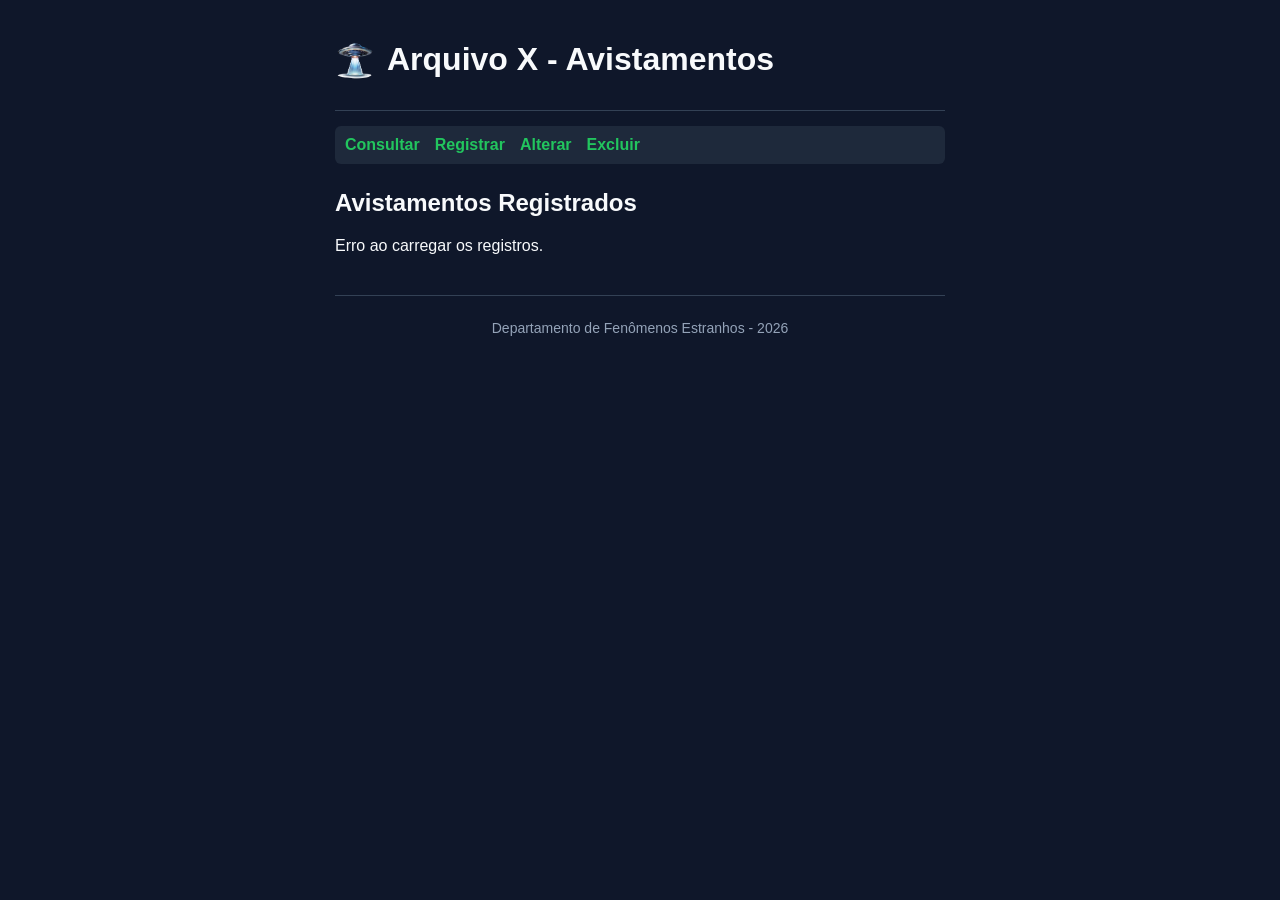
<file: trabalho/index.html>
<!DOCTYPE html>
<html lang="pt-BR">
<head>
    <meta charset="UTF-8">
    <meta name="viewport" content="width=device-width, initial-scale=1.0">
    <title>Consultar Avistamentos</title>
    <link rel="stylesheet" href="./css/modern-normalize.css">
    <link rel="stylesheet" href="./css/variables.css">
    <link rel="stylesheet" href="./css/style.css">
</head>
<body>
    <meu-header></meu-header>
    <meu-nav></meu-nav>

    <main>
        <h2>Avistamentos Registrados</h2>
        <div id="avistamentosContainer">Carregando...</div>
    </main>

    <meu-footer></meu-footer>

    <script type="module" src="./js/components.js"></script>
    <script type="module" src="./js/consultar.js"></script>
</body>
</html>
</file>
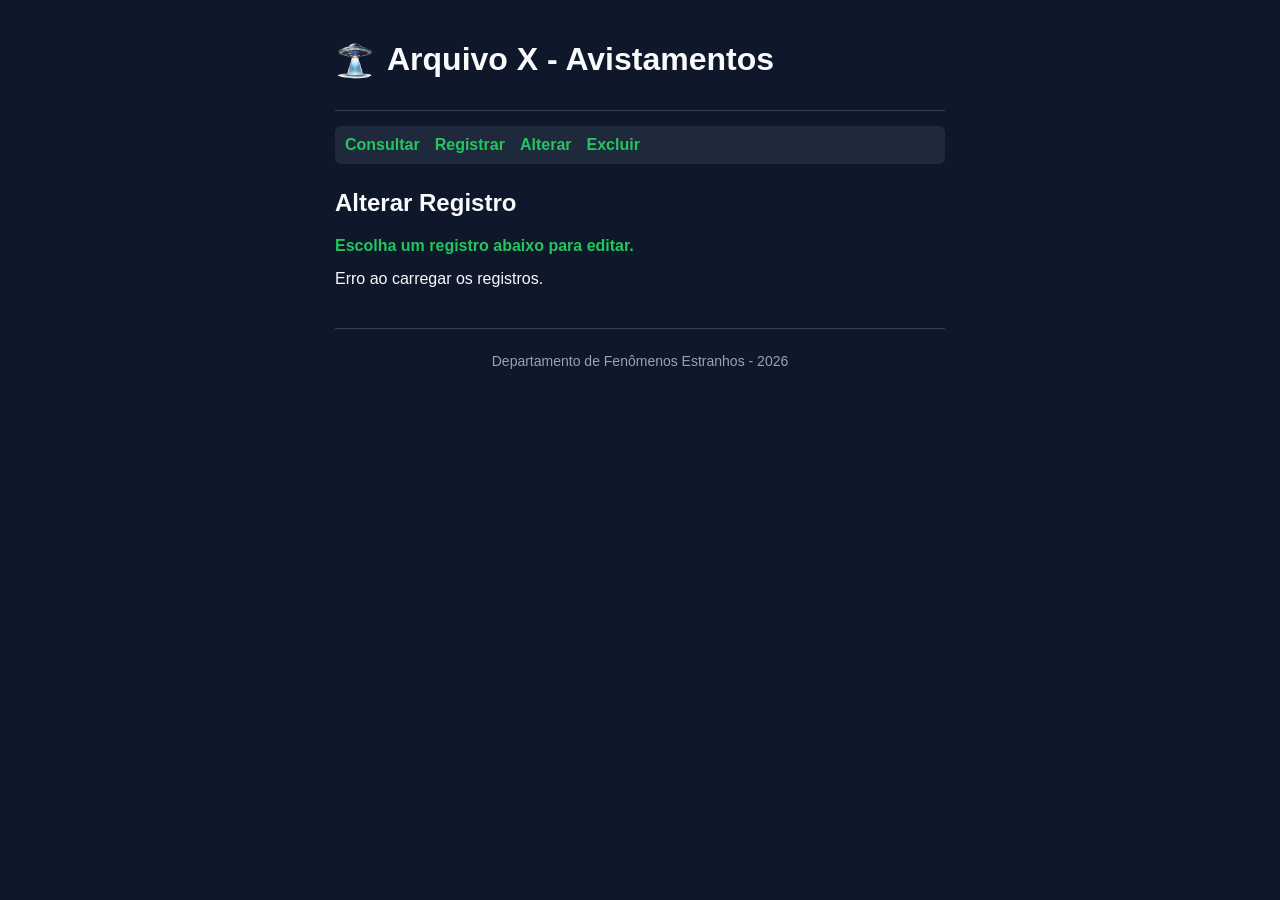
<file: trabalho/alterar.html>
<!DOCTYPE html>
<html lang="pt-BR">
<head>
    <meta charset="UTF-8">
    <meta name="viewport" content="width=device-width, initial-scale=1.0">
    <title>Alterar Avistamento</title>
    <link rel="stylesheet" href="./css/modern-normalize.css">
    <link rel="stylesheet" href="./css/variables.css">
    <link rel="stylesheet" href="./css/style.css">
</head>
<body>
    <meu-header></meu-header>
    <meu-nav></meu-nav>

    <main>
        <h2>Alterar Registro</h2>
        <div id="mensagem">Escolha um registro abaixo para editar.</div>

        <form id="avistamentoForm" class="oculto">
            <input type="hidden" id="avistamentoId">
            <input type="text" id="criatura" placeholder="Criatura ou Objeto" required>
            <input type="text" id="local" placeholder="Local" required>
            <textarea id="relato" placeholder="Relato" rows="4" required></textarea>
            <button type="submit">Salvar Alterações</button>
        </form>

        <div id="avistamentosContainer"></div>
    </main>

    <meu-footer></meu-footer>

    <script type="module" src="./js/components.js"></script>
    <script type="module" src="./js/alterar.js"></script>
</body>
</html>
</file>
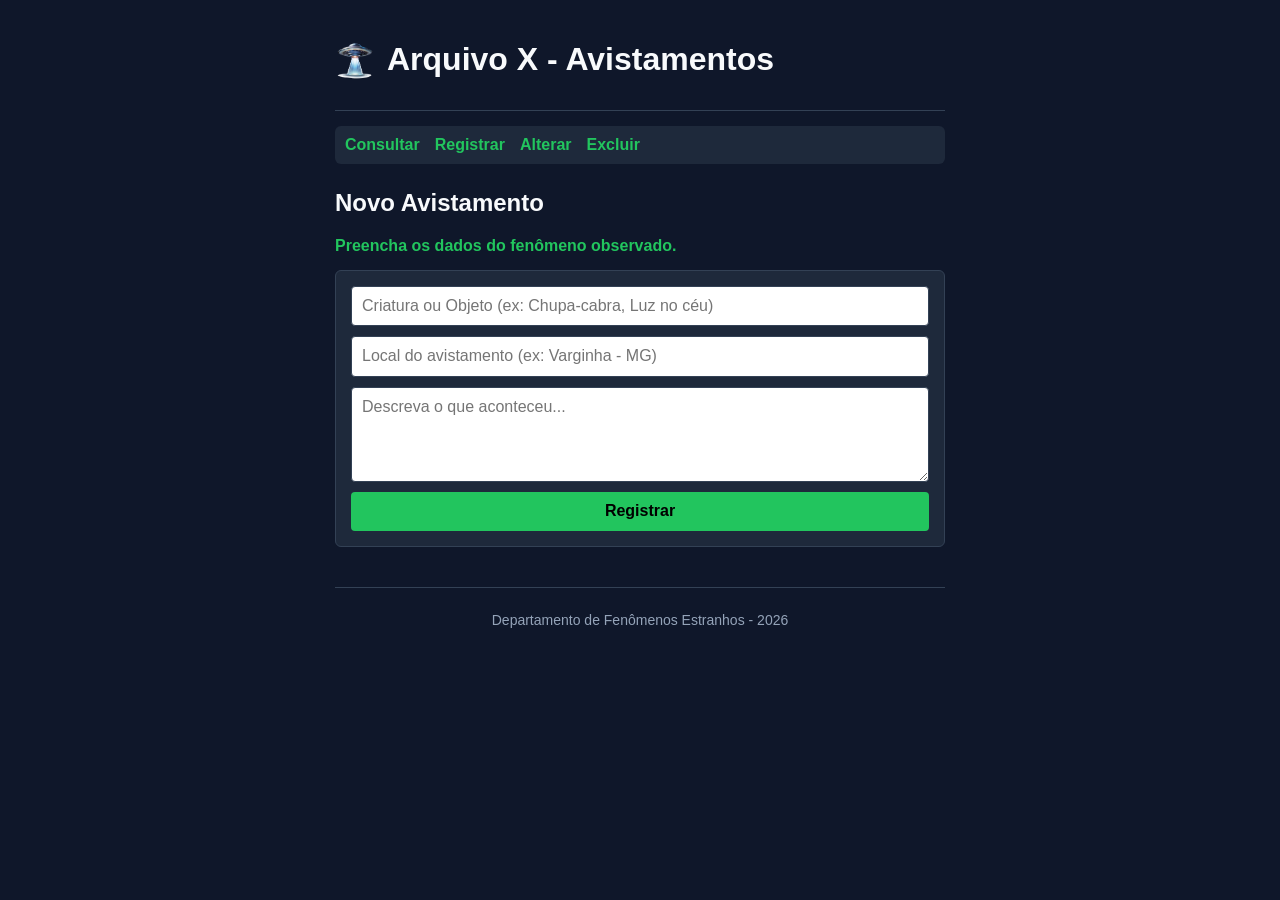
<file: trabalho/criar.html>
<!DOCTYPE html>
<html lang="pt-BR">
<head>
    <meta charset="UTF-8">
    <meta name="viewport" content="width=device-width, initial-scale=1.0">
    <title>Registrar Avistamento</title>
    <link rel="stylesheet" href="./css/modern-normalize.css">
    <link rel="stylesheet" href="./css/variables.css">
    <link rel="stylesheet" href="./css/style.css">
</head>
<body>
    <meu-header></meu-header>
    <meu-nav></meu-nav>

    <main>
        <h2>Novo Avistamento</h2>
        <div id="mensagem">Preencha os dados do fenômeno observado.</div>

        <form id="avistamentoForm">
            <input type="text" id="criatura" placeholder="Criatura ou Objeto (ex: Chupa-cabra, Luz no céu)" required>
            <input type="text" id="local" placeholder="Local do avistamento (ex: Varginha - MG)" required>
            <textarea id="relato" placeholder="Descreva o que aconteceu..." rows="4" required></textarea>
            <button type="submit">Registrar</button>
        </form>
    </main>

    <meu-footer></meu-footer>

    <script type="module" src="./js/components.js"></script>
    <script type="module" src="./js/criar.js"></script>
</body>
</html>
</file>
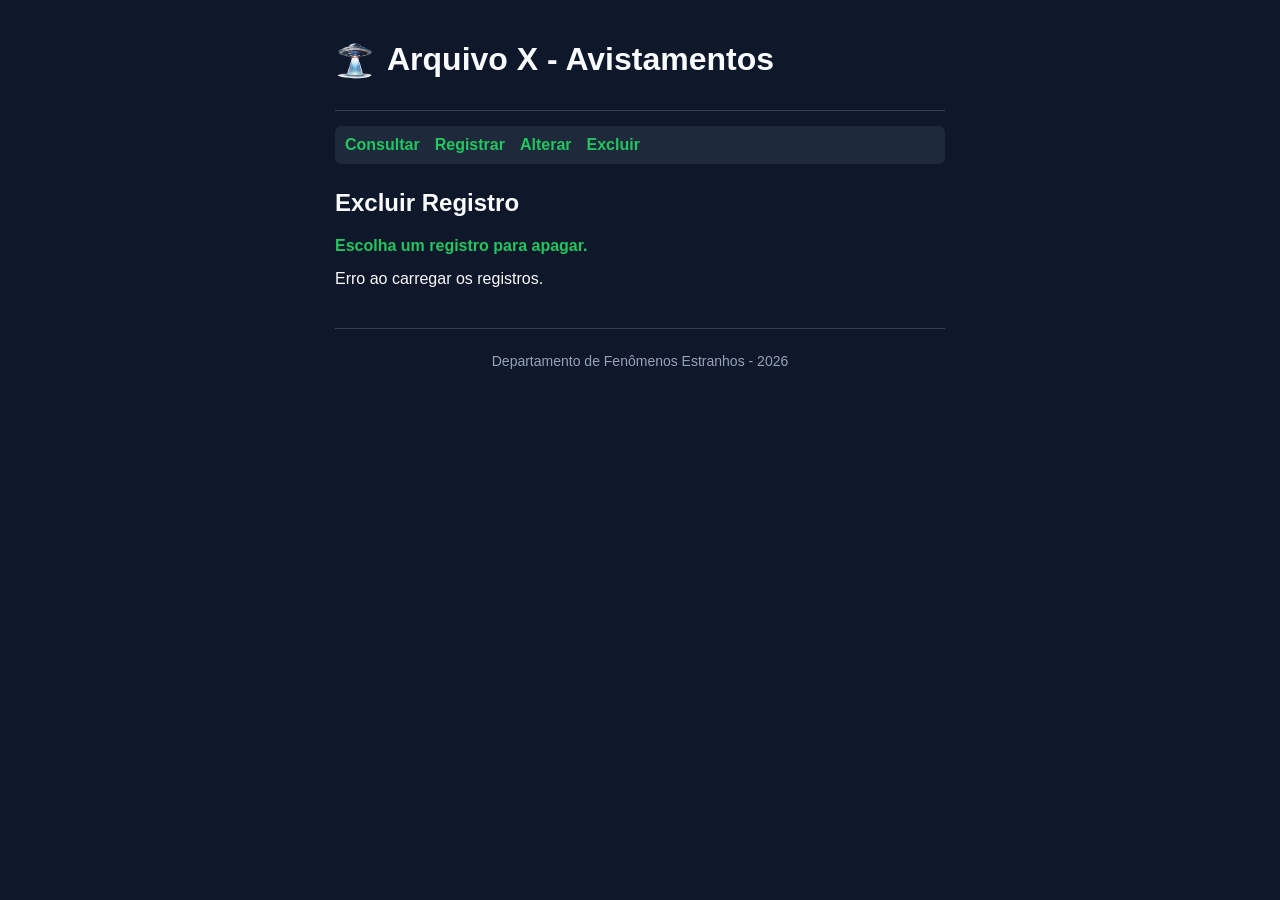
<file: trabalho/deletar.html>
<!DOCTYPE html>
<html lang="pt-BR">
<head>
    <meta charset="UTF-8">
    <meta name="viewport" content="width=device-width, initial-scale=1.0">
    <title>Excluir Avistamento</title>
    <link rel="stylesheet" href="./css/modern-normalize.css">
    <link rel="stylesheet" href="./css/variables.css">
    <link rel="stylesheet" href="./css/style.css">
</head>
<body>
    <meu-header></meu-header>
    <meu-nav></meu-nav>

    <main>
        <h2>Excluir Registro</h2>
        <div id="mensagem">Escolha um registro para apagar.</div>
        <div id="avistamentosContainer"></div>
    </main>

    <meu-footer></meu-footer>

    <script type="module" src="./js/components.js"></script>
    <script type="module" src="./js/deletar.js"></script>
</body>
</html>
</file>
<file: trabalho/css/variables.css>
:root {
  --cor-fundo: #0f172a;
  --cor-card: #1e293b;
  --cor-texto: #f8fafc;
  --cor-destaque: #22c55e;
  --cor-editar: #eab308;
  --cor-deletar: #ef4444;
  --borda: #334155;
}
</file>
<file: trabalho/css/style.css>
body {
  font-family: Arial, sans-serif;
  background-color: var(--cor-fundo);
  color: var(--cor-texto);
  max-width: 650px;
  margin: 0 auto;
  padding: 20px;
}

header {
  display: flex;
  align-items: center;
  flex-wrap: wrap;
  gap: 12px;
  border-bottom: 1px solid var(--borda);
  padding-bottom: 10px;
}

nav {
  display: flex;
  flex-wrap: wrap;
  gap: 15px;
  margin: 15px 0 25px 0;
  padding: 10px;
  background-color: var(--cor-card);
  border-radius: 6px;
}

nav a {
  color: var(--cor-destaque);
  text-decoration: none;
  font-weight: bold;
}

nav a:hover {
  text-decoration: underline;
}

form {
  display: flex;
  flex-direction: column;
  gap: 10px;
  background-color: var(--cor-card);
  padding: 15px;
  border-radius: 6px;
  border: 1px solid var(--borda);
  margin-bottom: 20px;
}

input, textarea, button {
  padding: 10px;
  font-size: 16px;
  border-radius: 4px;
  border: 1px solid var(--borda);
}

button {
  cursor: pointer;
  background-color: var(--cor-destaque);
  color: #000;
  font-weight: bold;
  border: none;
}

.card {
  background-color: var(--cor-card);
  border: 1px solid var(--borda);
  padding: 15px;
  margin-bottom: 12px;
  border-radius: 6px;
}

.card h3 {
  margin: 0 0 5px 0;
  color: var(--cor-destaque);
}

.local {
  font-size: 14px;
  color: #94a3b8;
  margin-bottom: 8px;
}

.btn-edit {
  background-color: var(--cor-editar);
  color: #000;
}

.btn-delete {
  background-color: var(--cor-deletar);
  color: #fff;
}

#mensagem {
  margin-bottom: 15px;
  color: var(--cor-destaque);
  font-weight: bold;
}

.oculto {
  display: none;
}

footer {
  margin-top: 40px;
  padding-top: 10px;
  border-top: 1px solid var(--borda);
  text-align: center;
  font-size: 14px;
  color: #94a3b8;
}

@media (max-width: 480px) {
  body {
    padding: 12px;
  }

  header h1 {
    font-size: 1.4rem;
  }

  nav {
    justify-content: space-around;
    gap: 10px;
  }
}
</file>
